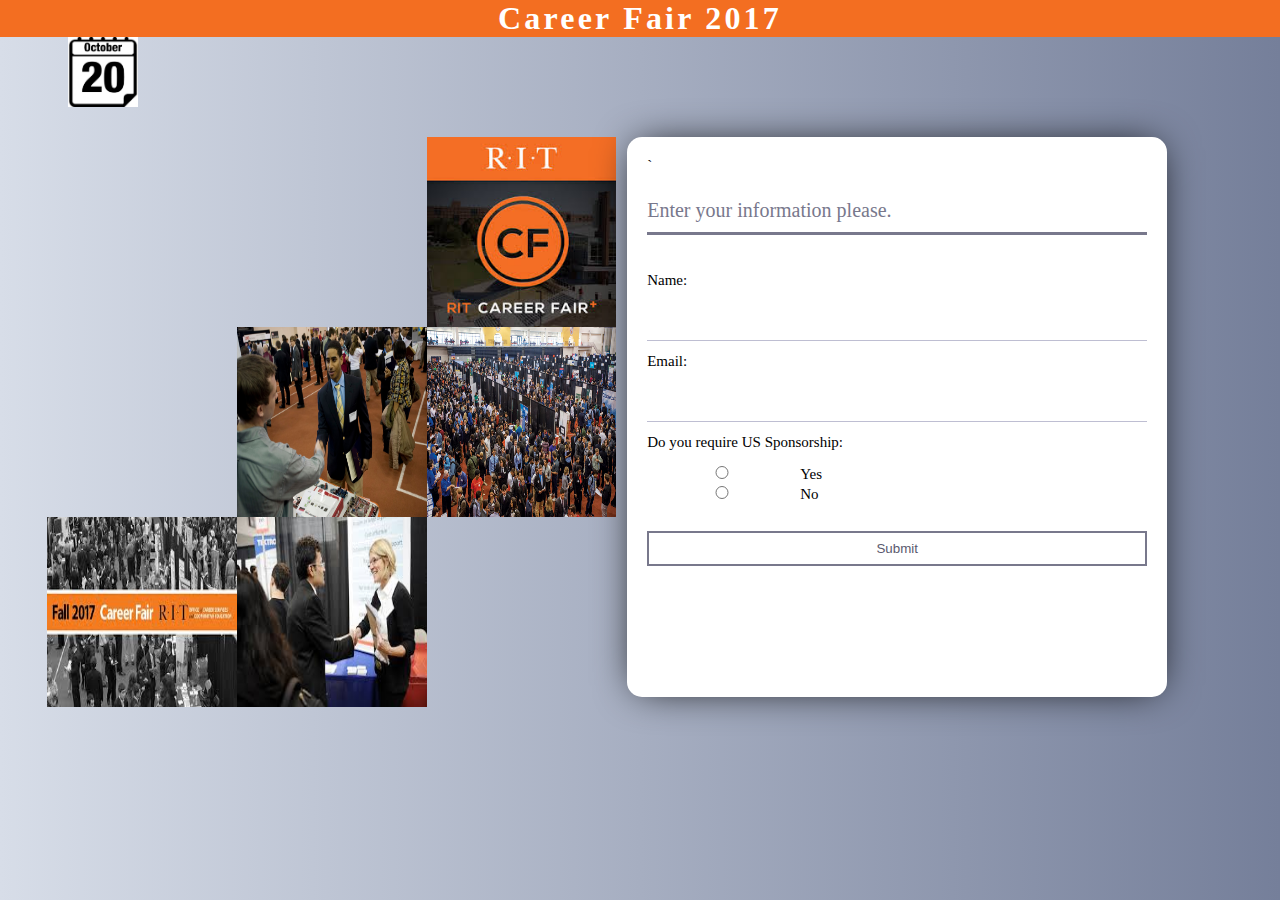
<file: index.html>
<html>
<head>
<link rel="stylesheet" type="text/css" href="index.css">
<script src="cookies.js"></script>
<script>
function clickMe(){
var auth = document.getElementsByName('Auth');

//checking if local storage is present
if(window.localStorage){
	var user_name = document.getElementById("name");
	var user_email = document.getElementById("email");
	for(var i=0; i< auth.length; i++){
		if(auth[i].checked){
				localStorage.setItem('auth', auth[i].value);
		}
	}
	console.log(user_name.value);
	console.log(user_email.value);
	localStorage.setItem('name', user_name.value);
	localStorage.setItem('email', user_email.value);
}
//if cookie work on a browser	
else{
	console.log("from cookies");
	var username = GetCookie('name');
	if(username == "" || username == null){
		var name = document.getElementById("name");
		var email = document.getElementById("email");
		var auth = document.getElementsByName('Auth');
		console.log(name);
		console.log(email);
		for(var i=0; i< auth.length; i++){
			if(auth[i].checked){
				SetCookie('auth', auth[i].value);
			}
		}
		SetCookie('name', name.value);
		console.log(GetCookie('name'));
		SetCookie('email', email.value);
		}	
}
//validation
	
//check if name and email have been entered
if( document.getElementById("user_data").name.value == "" || document.getElementById("user_data").email.value == ""){
    alert( "Please provide your complete information!" );
	return;
}
	
//check if one of the checkboxes have been selected
var count = 0;
	for(var i=0; i< auth.length; i++){
		//console.log(auth.length);
		if(auth[i].checked){
			count=1;
		}
	}
	//console.log(count);
	if(count != 1) {
		alert( "Please check 'Yes' if you require US Authorization otherwise check 'No'!" );
		return;
	}
	
//name validation
var nameExp = /^[A-Za-z0-9 ]+$/;
var name = document.getElementById('user_data').name;
if(!(name.value.match(nameExp))){
	alert("Please enter a valid name.");
	name.focus();
	return;
}

//email validation
var email = document.getElementById('user_data').email.value;
at = email.indexOf("@");
dot = email.lastIndexOf(".");
//console.log(at);
//console.log(dot);
if (at < 1 || ( dot - at < 2 )){
    alert("Please enter correct email ID")
    document.getElementById('user_data').email.focus();
	return;
}

//On submit, go to selection page!	
window.location = "slect.html";
}

function myMove() {
  var elem = document.getElementById("calender");   
  var pos = 0;
  var id = setInterval(frame, 10);
  function frame() {
    if (pos === document.body.offsetWidth - 70) {
      clearInterval(id);
	  moveLeft();
    } else {
      pos++; 
      elem.style.left = pos + 'px'; 
    }
  }
}
function moveLeft() {
var elem = document.getElementById("calender");   
  var pos = document.body.offsetWidth - 70;
  var id = setInterval(frame, 10);
  function frame() {
    if (pos === 0) {
      clearInterval(id);
	  myMove();
    } else {
      pos--; 
      elem.style.left = pos + 'px'; 
    }
  }

}
function init() { 
	console.log("here");
	myMove();
	if(window.localStorage){
		if(localStorage.getItem('name') != null) 
		{
			var user_name = localStorage.getItem('name');
			document.getElementById('name').value = user_name;
			var user_email = localStorage.getItem('email');
			document.getElementById('email').value = user_email;
		}
	}
	if(GetCookie('name') != null ) {
		console.log("loading");
		var user_name = GetCookie('name');
		document.getElementById('name').value = user_name;
		var user_email = GetCookie('email');
		document.getElementById('email').value = user_email;
	}
}
</script>
</head>

<body onload="init()">
		<div class="container col">
			<h1 id="career-fair-header">Career Fair 2017</h1>
			<div style="width: 100%; height: 70px;" position="relative">
				<div id="calender"><img  src="calender.jpg" width="70px" height="70px" ></div>
			</div>
			<div style="width: 49%; min-width: 49%; display: inline-block; margin-bottom: 0px; margin-top: 30px; float:left;">
				<ul>
					<li>&nbsp;</li>
					<li> &nbsp;</li>
					<li><img src="bg1.jpg" height="100%" width="100%"></li>
				</ul>
				<ul>
					<li>&nbsp;</li>
					<li><img src="bg3.jpg" height="100%" width="100%"></li>
					<li><img src="bg.jpg" height="100%" width="100%"></li>
				</ul>
				<ul>
					<li><img src="bg2.jpg" height="100%" width="100%"></li>
					<li><img src="bg4.jpg" height="100%" width="100%"></li>
					<li>&nbsp;</li>
				</ul>
			</div>
			<div style="width: 49%; min-width: 49%; display: inline-block; margin-top: 30px;">
				<form id="user_data" method="" action="">
					<div class="row">
				`		<p id="form-header">Enter your information please.</p>
					</div>
					<div class="row">
						<div class="col-25">
							<label>Name:</label>
						</div>
						<div class="col-75">
							<input type="text" name="name" class="stored" value="" id="name"/>
						</div>
					</div>
					<div class="row">
						<div class="col-25">	
							<label>Email:</label>
						</div>
						<div class="col-75">
							<input type="text" name="email" class="stored" value="" id="email"/>
						</div>
					</div>
					<div class="row">
						<label>Do you require US Sponsorship:</label>
					</div>
					<div class="row">
						<div class="col-50" style="margin-bottom: 20px;">
							<div><input type="radio" name="Auth" value="2">Yes</div>
							<div><input type="radio" name="Auth" value="1">No</div>
						</div>
					</div>
					<div class="row">
						<input type="button" value="Submit" onclick="clickMe();">
					</div>
				</form>
			</div>
			<!-- <h3 id="count-down"><h3> -->
		</div>
</body>
</html>
</file>
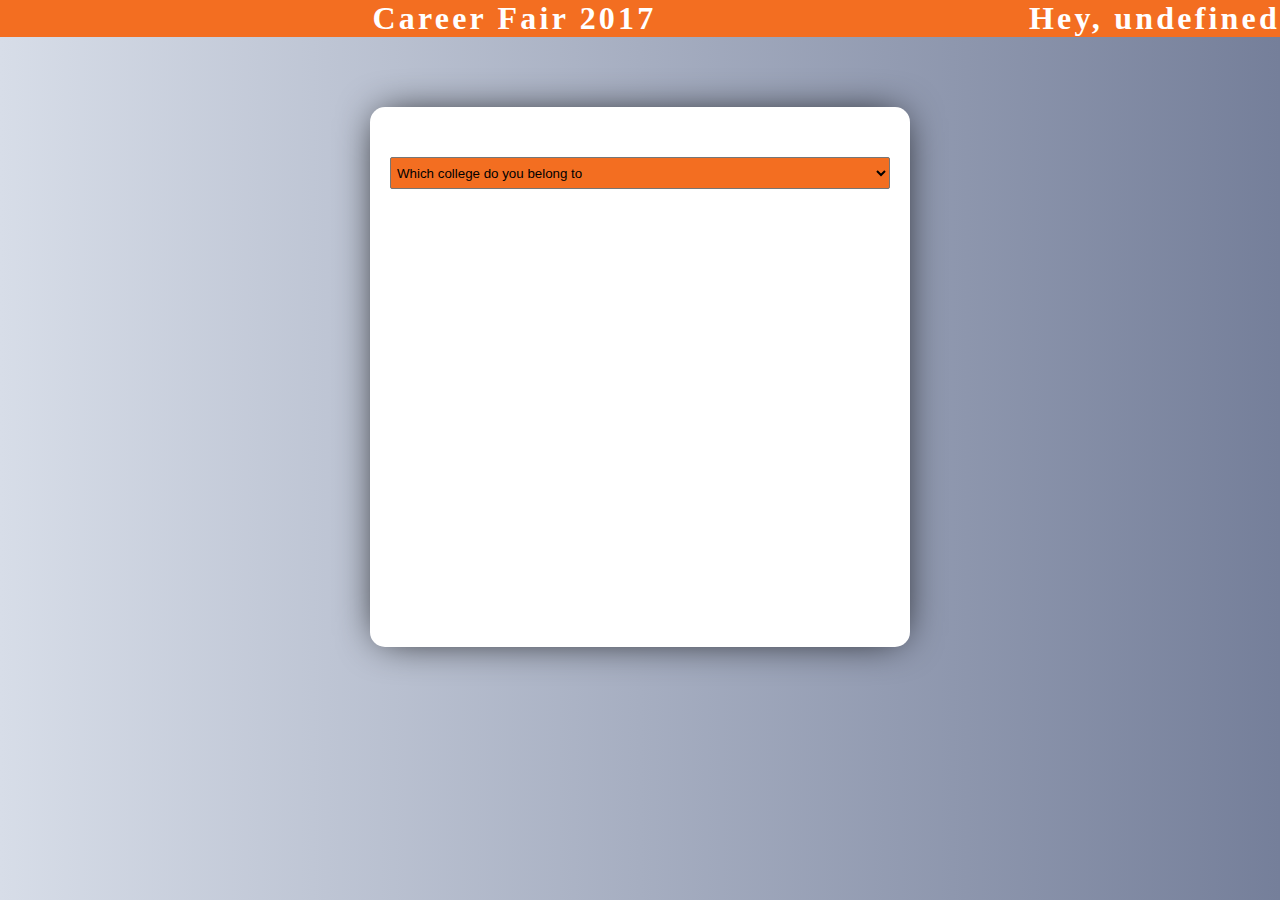
<file: slect.html>
<html>
<head>
<link rel="stylesheet" type="text/css" href="slect.css">
<script type="text/javascript" src="slect.js"></script>
<script type="text/javascript" src="cookies.js"></script>
</head>
<body onLoad ="init();">
	<h1 id="career-fair-header">Career Fair 2017</h1>
	<div id="main" onmouser></div>
	<div id="company"></div>
</body>
</html>
</file>
<file: index.css>
body{
	margin: 0px;
	padding: 0px;
}
#career-fair-header {
	text-align: center;	
	font-size: 2rem;
	letter-spacing: 0.2rem;
	margin: 0px;
}
#career-fair-header {
	background-color: rgba(243, 110, 33, 1);
	color: white;
}
.col {
	background: #757F9A;
	background: -webkit-linear-gradient(to right, #D7DDE8, #757F9A);
	background: linear-gradient(to right, #D7DDE8, #757F9A);
	padding: 0px;
	height: 100%;
}
#user_data {
	background-color: white;
	min-width: 500px;
	width: 500px;
	height: 520px;
	max-height: 520px;
	box-shadow: 0 0 40px -10px;
	font-size: 14px;
	padding: 20px;
	font-size: 15px;
	overflow: hidden;
	border-radius: 15px;
	display: inline-block;
}
#form-header{
	font-size: 20px;
	margin: 25px 0;
	padding-bottom: 10px;
	color: #78788c;
	border-bottom: 3px solid #78788c;
}
label{
	padding: 12px 12px 12px 0;
	display: inline-block;
}
input{
	border: none;
	outline: none;
	background: none;
	box-sizing: border-box;
	resize: vertical;
	border-bottom: 1px solid #bebed2;
	width: 100%;
	padding: 12px;
}
input[type="radio"]{
	width: 30%;
	margin-left: 0px;
	border-bottom: 0px; 
}
input:focus{
	border-bottom: 2px solid #7878788c;
}
input[type="button"] { 
	float:right;
	padding: 8px 12px;
	display: block;
	margin: 8px 0 0;
	border: 2px solid #78788c;
	color: #5a5a6e;
	cursor: pointer;
}
input[type="button"]:hover{
	background: #78788c;
	color: #fff;
}
li{
	display: inline-block;
	width: 32.7%;
	height: 100%;
	float:left;
}
ul {
	height: 190px;
	width: 580px;
	max-width: 580px;
	display: block;
    margin: auto auto;
	padding: 0px;
	float:right;
}
#calender{
	width: 70px;
	height: 70px; 
	position:absolute
}
</file>
<file: slect.css>
body{
	margin: 0px;
	padding:0;
	background: #757F9A;
	background: -webkit-linear-gradient(to right, #D7DDE8, #757F9A);
	background: linear-gradient(to right, #D7DDE8, #757F9A);
}
#user_name {
	float: left;
	margin-top: 0px;
	width: 100%;
	background-color: orange;
	font-size: 1rem;
}
#main {
	background-color: white;
	margin: 70px auto;
	min-width: 500px;
	width: 30%;
	height: 500px;
	max-height: 550px;
	box-shadow: 0 0 40px -10px;
	font-size: 14px;
	padding: 20px;
	font-size: 15px;
	overflow: hidden;
	border-radius: 15px;
}
#company {
	background-color: white;
	margin: 70px auto;
	min-width: 500px;
	width: 30%;
	height: 500px;
	max-height: 550px;
	box-shadow: 0 0 40px -10px;
	font-size: 14px;
	padding: 20px;
	font-size: 15px;
	overflow: hidden;
	display: none;
	border-radius: 15px;
} 
select {
	background-color: #f36e21;
	height: 32px;
	text-align: left;
	width: 500px;
	padding: 2px;
	margin: 30px auto;
	display: block;
	border-radius: 2px;
}
.info {
	text-align: center;
	width:fit-content;
	padding: 2px;
	margin: 30px auto;
	display: block;
	background-color: white;
	border-radius: 2px;
}
#company_name {
	text-align: center;
	letter-spacing: 0.2rem;
	text-decoration: underline;
}
#career-fair-header, #count-down {
	text-align: center;	
	font-size: 2rem;
	letter-spacing: 0.2rem;
	margin: 0px;
}
#career-fair-header {
	background-color: rgba(243, 110, 33, 1);
	color: white;
}
h3 span {
	letter-spacing: 0.1rem;
	color: rgba(243, 110, 33, 1);
}
h3 {
	text-align: left;
	margin-bottom: 20px;
}
img {
	width: 450px;
	height: 300px;
	display: block;
	margin-left: auto;
	margin-right: auto;
}
</file>
